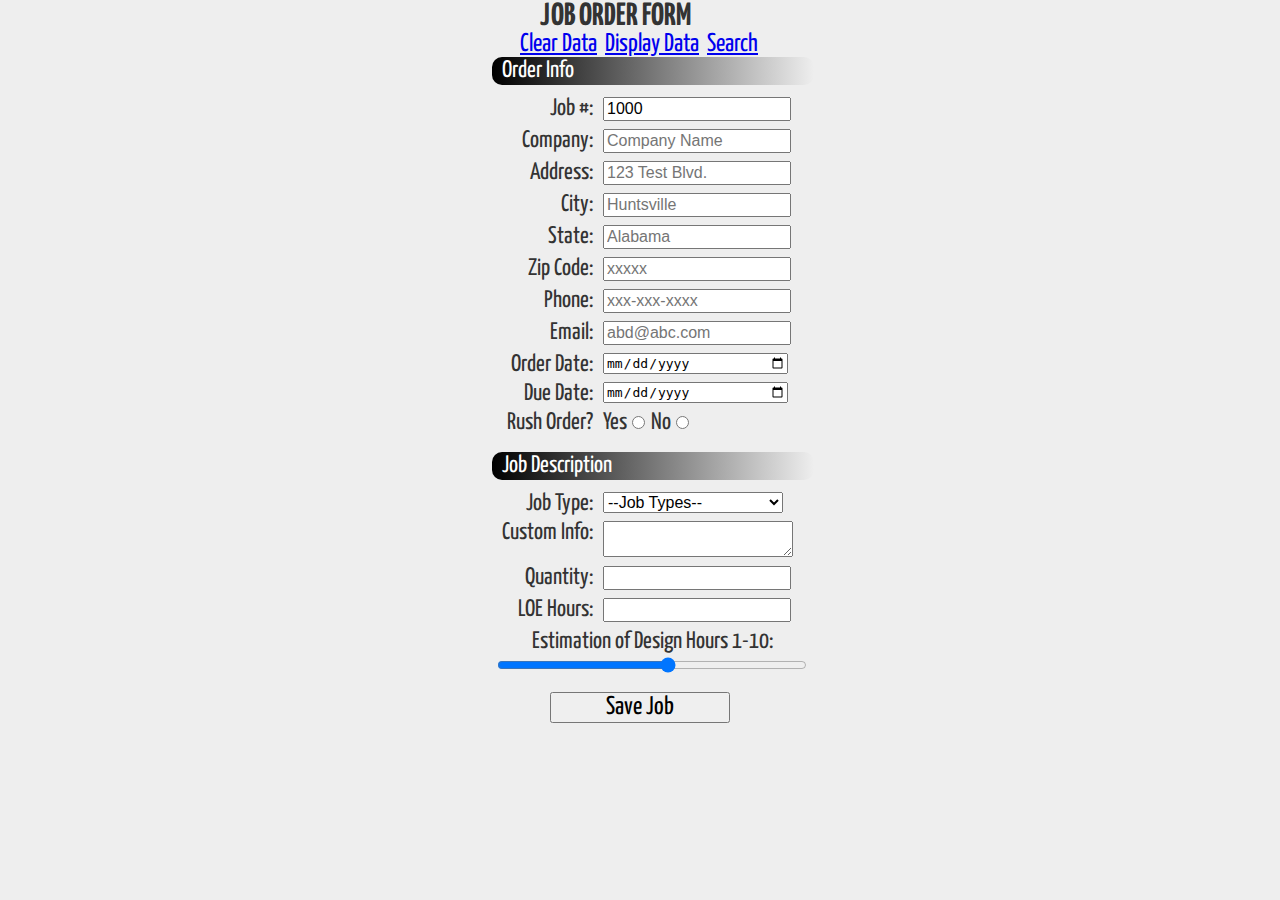
<file: Burke_Aaron_Project_1/additem.html>
<!-- 	Project 1
		MIU 1209
		Aaron Burke 
-->
<!DOCTYPE html>
<html>
	<head>
		<meta charset="UTF-8" />
		<meta keywords="Jobs, Orders" />
		<meta description="This application is used to create job orders." />
		<meta name="robots" content="index, follow" />
		<meta name="viewport" content="user-scalable=no, width=device-width" />
		<meta name="HandheldFriendly" content="True" />
		<meta name="MobileOptimized" content="320" />
		<title>Job Order Form</title>
		<link rel='stylesheet' href='http://fonts.googleapis.com/css?family=Yanone+Kaffeesatz'/>
		<link rel="stylesheet" href="css/styles.css">
	</head>
	<body>
		<div id="wrapper">
			<h1>JOB ORDER FORM</h1>
			<!-- <input type="button" value="Clear Data" id="clearData" />
			<input type="button" value="Display Data" id="displayData" />
			<a href="additem.html" id="newJob" style="display:none;"><input type="button" value="New Job" id="newJob" /></a> -->
			<a href="#" id="clearData">Clear Data</a>
			<a href="#" id="displayData">Display Data</a>
			<a href="additem.html" id="newJob" style="display:none;">New Job</a>
			<a href="#" id="searchDisplay">Search</a>
			<!-- <input type="button" value="Search" id="searchDisplay" /> -->
			<form action="#" method="post" id="search" style="display:none;">
				<fieldset id="search">
					<legend>Search Local Storage</legend>
					<ul id="descr">
						<li id="jobTypesSearch"><label for="jobTypesSearch">Job Type:</label></li>
						<li><label for="searchTerm">Search Term:</label><input type="text" id="searchTerm" /></li>
					</ul>
					<input type="button" value="Search" id="searchBtn" />
				</fieldset>
			</form>
			<form action="#" method="post" id="jobForm">
				<fieldset>
					<legend>Order Info</legend>
					<ul id="errors"></ul>
					<ul id="order">
						<li id="jobum"><label for="jobnum">Job #: </label><input type="text" class="rounded" id="jobnum" name="jobnum" readonly/></li>
						<li><label for="company">Company: </label><input type="text" class="rounded" id="company" name="customer" required aria-required="true" placeholder="Company Name"/></li>
						<li><label for="address">Address: </label><input type="text" class="rounded" id="address" name="address" required aria-required="true" placeholder="123 Test Blvd."/></li>
						<li><label for="city">City: </label><input type="text" class="rounded" id="city" name="city" required aria-required="true" placeholder="Huntsville"/></li>
						<li><label for="state">State: </label><input type="text" class="rounded" id="state" name="state" required aria-required="true" placeholder="Alabama"/></li>
						<li><label for="zipcode">Zip Code: </label><input type="text" class="rounded" id="zipcode" name="zipcode" required aria-required="true" placeholder="xxxxx"/></li>
						<li><label for="phone">Phone: </label><input type="tel" class="rounded" id="phone" name="phone" required aria-required="true" placeholder="xxx-xxx-xxxx"/></li>
						<li><label for="email">Email: </label><input type="email" class="rounded" id="email" name="email" required aria-required="true" placeholder="abd@abc.com"/></li>
						<li><label for="orderdate">Order Date: </label><input type="date" class="rounded" min="2012-08-30" max="2015-08-30" id="orderdate" name="orderdate" required aria-required="true" placeholder="yyyy-mm-dd"/></li>
						<li><label for="needbydate">Due Date: </label><input type="date" class="rounded" id="needbydate" name="needbydate" required aria-required="true" placeholder="yyyy-mm-dd"/></li>
						<li id="rush"><label for="rush">Rush Order?</label></li>	
						<li id="radio"><label for="yes">Yes</label><input type="radio" value="Yes" id="yes" name="rush" class="radio" /></li>
						<li id="radio"><label for="no">No</label><input type="radio" value="No" id="no" name="rush" class="radio" /></li>
					</ul>	
				</fieldset>	
				<fieldset>
					<legend>Job Description</legend>
					<ul id="descr">
						<li id="jobTypes"><label for="jobTypes">Job Type:</label></li>
						<li><label for="custom">Custom Info:</label><textarea id="custom" class="custom"></textarea></li>
						<li><label for="qty">Quantity: </label><input type="number" class="rounded" id="qty" name="qty" required aria-required="true" /></li>
						<li><label for="production">LOE Hours: </label><input type="number" class="rounded" id="production" name="production" required aria-required="true" /></li>
						<li><label for="design" id="designLabel">Estimation of Design Hours 1-10: </label><input type="range" min="1" max="10" id="design" name="design" /></li>
						<li><input type="hidden" value="true" /></li>
					</ul>
				</fieldset>
				<input type="submit" value="Save Job" id="submit" />	
			</form>
			<!-- <a href="#" id="clearData">Clear Data</a>
			<a href="#" id="displayData">Display Data</a>
			<a href="additem.html" id="newJob" style="display:none;">New Job</a> -->
			<script type="text/javascript" src="js/json.js"></script>
			<script type="text/javascript" src="js/main.js"></script>
		</div>
	</body>
</html>
</file>
<file: Burke_Aaron_Project_1/css/styles.css>
/* 	Project 1
	MIU 1209
 	Aaron Burke
*/

div#wrapper{
	width: 320px;
	margin: 0 auto;
}

body {
	background-color: #eee;	
	font-family: 'Yanone Kaffeesatz', sans-serif;
	color: #333;
	margin:0;
	padding:0;
}
h1 {
	margin: 0 0 0 60px;
}
header h1 {
	margin-left:60px;
	padding:0;
	font-size: 2em;
	color:#666666;
}
header{
	border-bottom: 2px solid #000;
	margin:0;
	padding: 0;
	background-color: #cccccc;
}
#cta {
	margin:0 auto;
	width:100%;
	padding-left: 10px;
	margin-bottom:-30px;
	margin-top: -5px;
}
form {
	width:100%;
	margin:0;
	padding:0;
}
fieldset {
	border:none;
	margin:0 0 5px 0;
	padding-top:10px;
	width: 100%;
}
legend {
	background: #000000; /* Old browsers */
	background: -moz-linear-gradient(left,  #000000 0%, #eeeeee 100%); /* FF3.6+ */
	background: -webkit-gradient(linear, left top, right top, color-stop(0%,#000000), color-stop(100%,#eeeeee)); /* Chrome,Safari4+ */
	background: -webkit-linear-gradient(left,  #000000 0%,#eeeeee 100%); /* Chrome10+,Safari5.1+ */
	background: -o-linear-gradient(left,  #000000 0%,#eeeeee 100%); /* Opera 11.10+ */
	background: -ms-linear-gradient(left,  #000000 0%,#eeeeee 100%); /* IE10+ */
	background: linear-gradient(to right,  #000000 0%,#eeeeee 100%); /* W3C */
	filter: progid:DXImageTransform.Microsoft.gradient( startColorstr='#000000', endColorstr='#eeeeee',GradientType=1 ); /* IE6-9 */
	color: #fff;
	margin:0 0 0 0;
	padding: 2px 0 2px 10px;
	width: 312px;
	font-size: 1.5em;
	-moz-border-radius: 10px;
	-webkit-border-radius: 10px;
	border-radius: 10px;
}
ul#order, ul#descr {
	margin:2px 0 0 5px;
	padding:0;
	/*margin-left:5px;*/
}
li {
	list-style: none;

}
label {
	float:left;
	width: 4em;
	text-align: right;
	clear:left;
	margin: 0 10px 0 0;
	font-size: 1.5em;
}
input, select {
	margin-bottom: 8px;
	font-size: 1em;
	width: 180px;
}
textarea {
	width: 184px;
	margin-bottom: 5px;
}
li#radio label {
	float:none;
	margin: auto;
}
.radio {
	vertical-align: middle;
	width: auto;
}
li#radio {
	display:inline;
}
label#designLabel, input#design {
	width:310px;
	text-align: center;
	margin: 0;
}
input#design {
	margin-top: 3px;
}
input#submit, input#searchBtn {
	margin: 0 0 2px 70px;
	font-size: 1.6em;
	font-family: 'Yanone Kaffeesatz', arial, sans-serif;
}
a {
	font-size: 1.6em;
	font-family: 'Yanone Kaffeesatz', arial, sans-serif;
}
a#clearData {
	margin: 5px 5px 0 40px;
}
a#displayData {
	margin-right: 5px;
}
a#newJob {
	margin-right: 5px;
}
#errors {
	list-style: none;
	color:#ff0000;
	margin:0;
	padding:0;
}
#items, #searchItems {
	width: 300px;
	margin: 0 auto;
	background-color: #fff;
}
#items li, #items a {
	font-size: 1.2em;
	margin-bottom: 2px;
}
#items ul li ul li {
	margin-left: 15px;
}
#edit {
	margin-left: 50px;
}
#delete {
	margin-left: 10px;
}
#items ul {
	margin:0;
	padding: 0;
}
#items ul ul{
	margin:0;
	padding: 0;
	
}
#items ul li ul li img {
	margin-left: -15px;
	padding: 0;
}
input#clearData, input#displayData, input#searchDisplay, input#newJob {
	margin: 0;
	padding:0;
	font-size: 1.2em;
	font-family: 'Yanone Kaffeesatz', arial, sans-serif;
}
form#search{
	margin-left: -6px;
}
</file>
